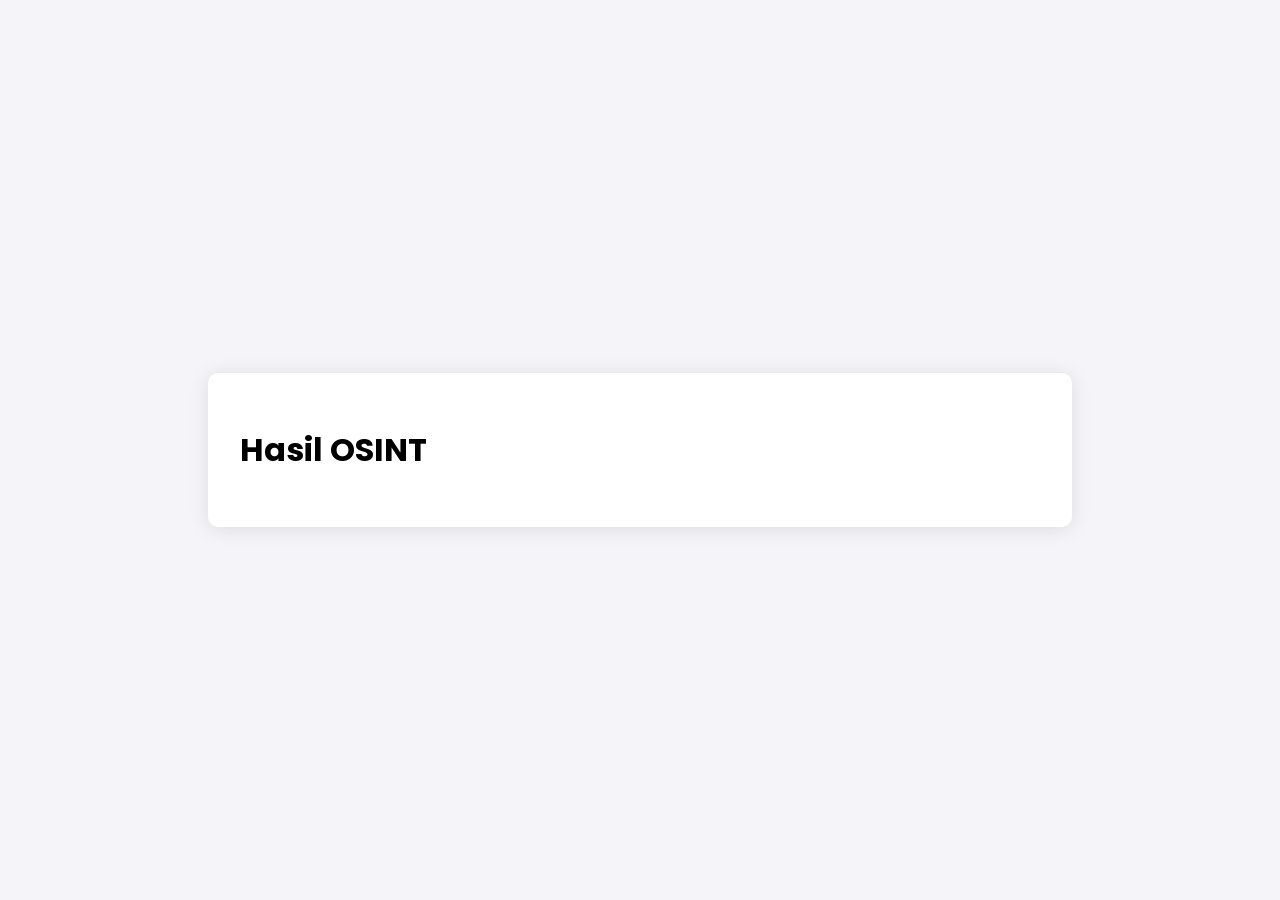
<file: result.html>
<!DOCTYPE html>
<html lang="id">
<head>
    <meta charset="UTF-8">
    <meta name="viewport" content="width=device-width, initial-scale=1.0">
    <title>Hasil OSINT</title>
    <link href="https://fonts.googleapis.com/css2?family=Poppins:wght@300;400;500;600&display=swap" rel="stylesheet">
    <style>
        body {
            font-family: 'Poppins', sans-serif;
            background-color: #f4f4f9;
            display: flex;
            flex-direction: column;
            justify-content: center;
            align-items: center;
            height: 100vh;
            margin: 0;
        }
        .container {
            background: white;
            padding: 2em;
            border-radius: 10px;
            box-shadow: 0 2px 20px rgba(0, 0, 0, 0.1);
            width: 90%;
            max-width: 800px;
            overflow-y: auto;
            max-height: 90vh;
        }
        pre {
            text-align: left;
            white-space: pre-wrap;
            word-wrap: break-word;
        }
    </style>
</head>
<body>
    <div class="container">
        <h1>Hasil OSINT</h1>
        <pre id="result"></pre>
    </div>

    <script>
        document.addEventListener('DOMContentLoaded', (event) => {
            const result = localStorage.getItem('osintResult');
            document.getElementById('result').textContent = result;
        });
    </script>
</body>
</html>
</file>
